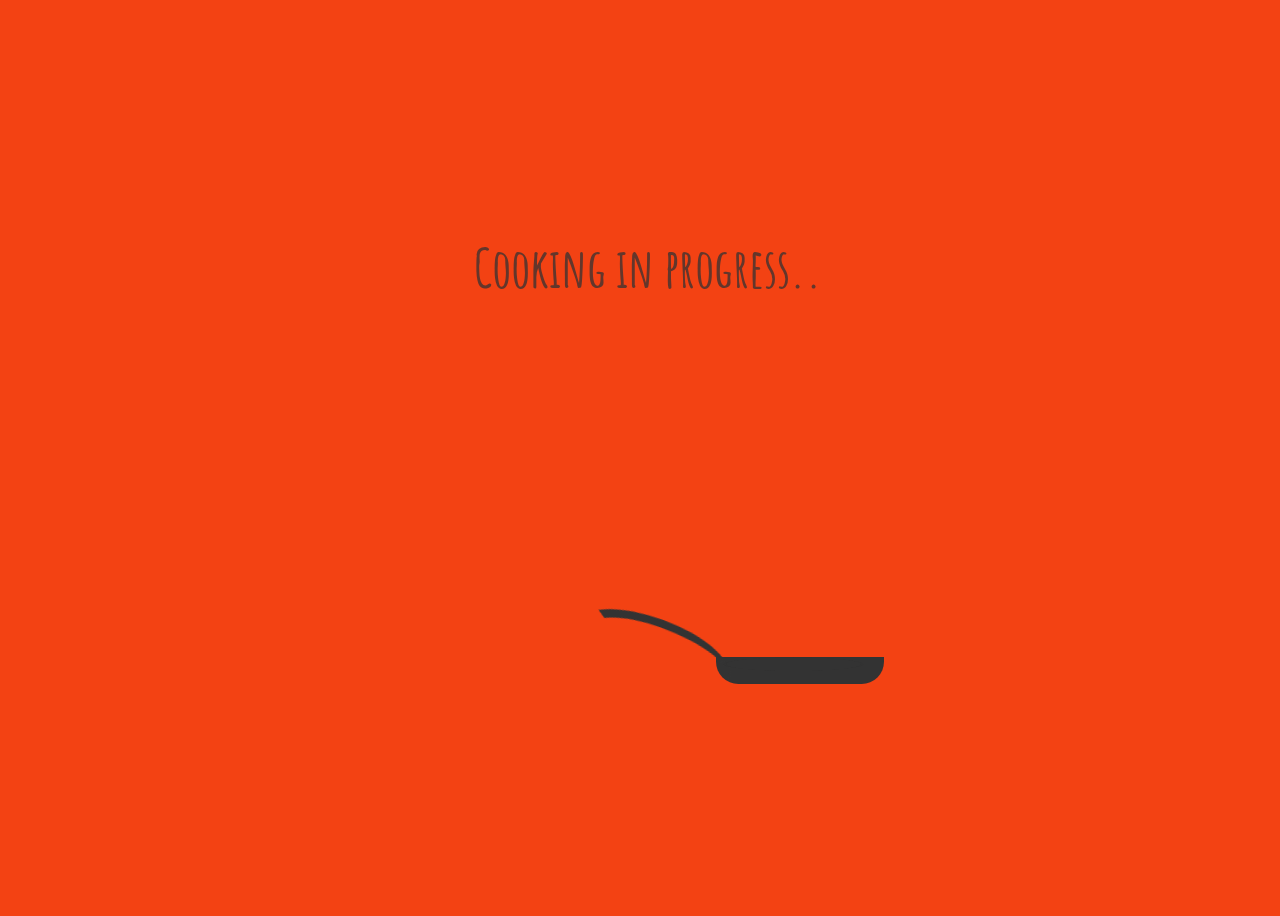
<file: HTML/preLoad.html>
<!DOCTYPE html>
<html lang="en"><head>
    <meta charset="UTF-8">
    <link rel="stylesheet" href="../CSS/preLoad.css">
    <title>preloader</title></title>
    </head>

    <body translate="no">
    <h1>Cooking in progress..</h1>
    <div id="cooking">
    <div class="bubble"></div>
    <div class="bubble"></div>
    <div class="bubble"></div>
    <div class="bubble"></div>
    <div class="bubble"></div>
    <div id="area">
    <div id="sides">
    <div id="pan"></div>
    <div id="handle"></div>
    </div>
    <div id="pancake">
    <div id="pastry"></div>
    </div>
    </div>
    </div>
    
    <script>
      window.console = window.console || function(t) {};
    </script>
    <script>
      if (document.location.search.match(/type=embed/gi)) {
        window.parent.postMessage("resize", "*");
      }
    </script>
    </body>
    </html>
</file>
<file: CSS/preLoad.css>
/*Background color: White
Text color: #5F6670
Accents:
#F34213 Couquelicot
Shades of red, yellow and orange psycholligically make you hungery

#1ACD14 Lime green
Green conveys fresh and clean

#2D7DD2 Bright Navy Blue
Can be a supressive color only use for accents of something*/

/* $anim_time: 2.1; // main pan/pancake animation (in seconds)
$flatten_deg: 85; // how round will the pancake be at the top/peak (in deg), affecting general animation though so not really adjustable
$angle: 27; // max pan's angle while flipping (in deg)
$peak: 40%; // pancake's highest level, obviously ;)
$color_back: #ffde6b; // background
$color: #333; // the rest */

@import url('https://fonts.googleapis.com/css?family=Amatic+SC');
    body {
      background-color: #F34213;
      height: 100vh;
      width: 100vw;
      overflow: hidden;
    }
    
    h1 {
      position: relative;
      margin: 0 auto;
      top: 25vh;
      width: 100vw;
      text-align: center;
      font-family: 'Amatic SC';
      font-size: 6vh;
      color: #333;
      opacity: .75;
      animation: pulse 2.5s linear infinite;
    }
    
    #cooking {
      position: relative;
      margin: 0 auto;
      top: 0;
      width: 75vh;
      height: 75vh;
      overflow: hidden;
    }
    #cooking .bubble {
      position: absolute;
      border-radius: 100%;
      box-shadow: 0 0 0.25vh #4d4d4d;
      opacity: 0;
    }
    #cooking .bubble:nth-child(1) {
      margin-top: 2.5vh;
      left: 58%;
      width: 2.5vh;
      height: 2.5vh;
      background-color: #454545;
      animation: bubble 2s cubic-bezier(0.53, 0.16, 0.39, 0.96) infinite;
    }
    #cooking .bubble:nth-child(2) {
      margin-top: 3vh;
      left: 52%;
      width: 2vh;
      height: 2vh;
      background-color: #3d3d3d;
      animation: bubble 2s ease-in-out .35s infinite;
    }
    #cooking .bubble:nth-child(3) {
      margin-top: 1.8vh;
      left: 50%;
      width: 1.5vh;
      height: 1.5vh;
      background-color: #333;
      animation: bubble 1.5s cubic-bezier(0.53, 0.16, 0.39, 0.96) 0.55s infinite;
    }
    #cooking .bubble:nth-child(4) {
      margin-top: 2.7vh;
      left: 56%;
      width: 1.2vh;
      height: 1.2vh;
      background-color: #2b2b2b;
      animation: bubble 1.8s cubic-bezier(0.53, 0.16, 0.39, 0.96) 0.9s infinite;
    }
    #cooking .bubble:nth-child(5) {
      margin-top: 2.7vh;
      left: 63%;
      width: 1.1vh;
      height: 1.1vh;
      background-color: #242424;
      animation: bubble 1.6s ease-in-out 1s infinite;
    }
    #cooking #area {
      position: absolute;
      bottom: 0;
      right: 0;
      width: 50%;
      height: 50%;
      background-color: transparent;
      transform-origin: 15% 60%;
      animation: flip 2.1s ease-in-out infinite;
    }
    #cooking #area #sides {
      position: absolute;
      width: 100%;
      height: 100%;
      transform-origin: 15% 60%;
      animation: switchSide 2.1s ease-in-out infinite;
    }
    #cooking #area #sides #handle {
      position: absolute;
      bottom: 18%;
      right: 80%;
      width: 35%;
      height: 20%;
      background-color: transparent;
      border-top: 1vh solid #333;
      border-left: 1vh solid transparent;
      border-radius: 100%;
      transform: rotate(20deg) rotateX(0deg) scale(1.3, 0.9);
    }
    #cooking #area #sides #pan {
      position: absolute;
      bottom: 20%;
      right: 30%;
      width: 50%;
      height: 8%;
      background-color: #333;
      border-radius: 0 0 1.4em 1.4em;
      transform-origin: -15% 0;
    }
    #cooking #area #pancake {
      position: absolute;
      top: 24%;
      width: 100%;
      height: 100%;
      transform: rotateX(85deg);
      animation: jump 2.1s ease-in-out infinite;
    }
    #cooking #area #pancake #pastry {
      position: absolute;
      bottom: 26%;
      right: 37%;
      width: 40%;
      height: 45%;
      background-color: #333;
      box-shadow: 0 0 3px 0 #333;
      border-radius: 100%;
      transform-origin: -20% 0;
      animation: fly 2.1s ease-in-out infinite;
    }
    
    @keyframes jump {
      0% {
        top: 24%;
        transform: rotateX(85deg);
      }
      25% {
        top: 10%;
        transform: rotateX(0deg);
      }
      50% {
        top: 30%;
        transform: rotateX(85deg);
      }
      75% {
        transform: rotateX(0deg);
      }
      100% {
        transform: rotateX(85deg);
      }
    }
    @keyframes flip {
      0% {
        transform: rotate(0deg);
      }
      5% {
        transform: rotate(-27deg);
      }
      30%,
      50% {
        transform: rotate(0deg);
      }
      55% {
        transform: rotate(27deg);
      }
      83.3% {
        transform: rotate(0deg);
      }
      100% {
        transform: rotate(0deg);
      }
    }
    @keyframes switchSide {
      0% {
        transform: rotateY(0deg);
      }
      50% {
        transform: rotateY(180deg);
      }
      100% {
        transform: rotateY(0deg);
      }
    }
    @keyframes fly {
      0% {
        bottom: 26%;
        transform: rotate(0deg);
      }
      10% {
        bottom: 40%;
      }
      50% {
        bottom: 26%;
        transform: rotate(-190deg);
      }
      80% {
        bottom: 40%;
      }
      100% {
        bottom: 26%;
        transform: rotate(0deg);
      }
    }
    @keyframes bubble {
      0% {
        transform: scale(0.15, 0.15);
        top: 80%;
        opacity: 0;
      }
      50% {
        transform: scale(1.1, 1.1);
        opacity: 1;
      }
      100% {
        transform: scale(0.33, 0.33);
        top: 60%;
        opacity: 0;
      }
    }
    @keyframes pulse {
      0% {
        transform: scale(1, 1);
        opacity: .25;
      }
      50% {
        transform: scale(1.2, 1);
        opacity: 1;
      }
      100% {
        transform: scale(1, 1);
        opacity: .25;
      }
    }
</file>
